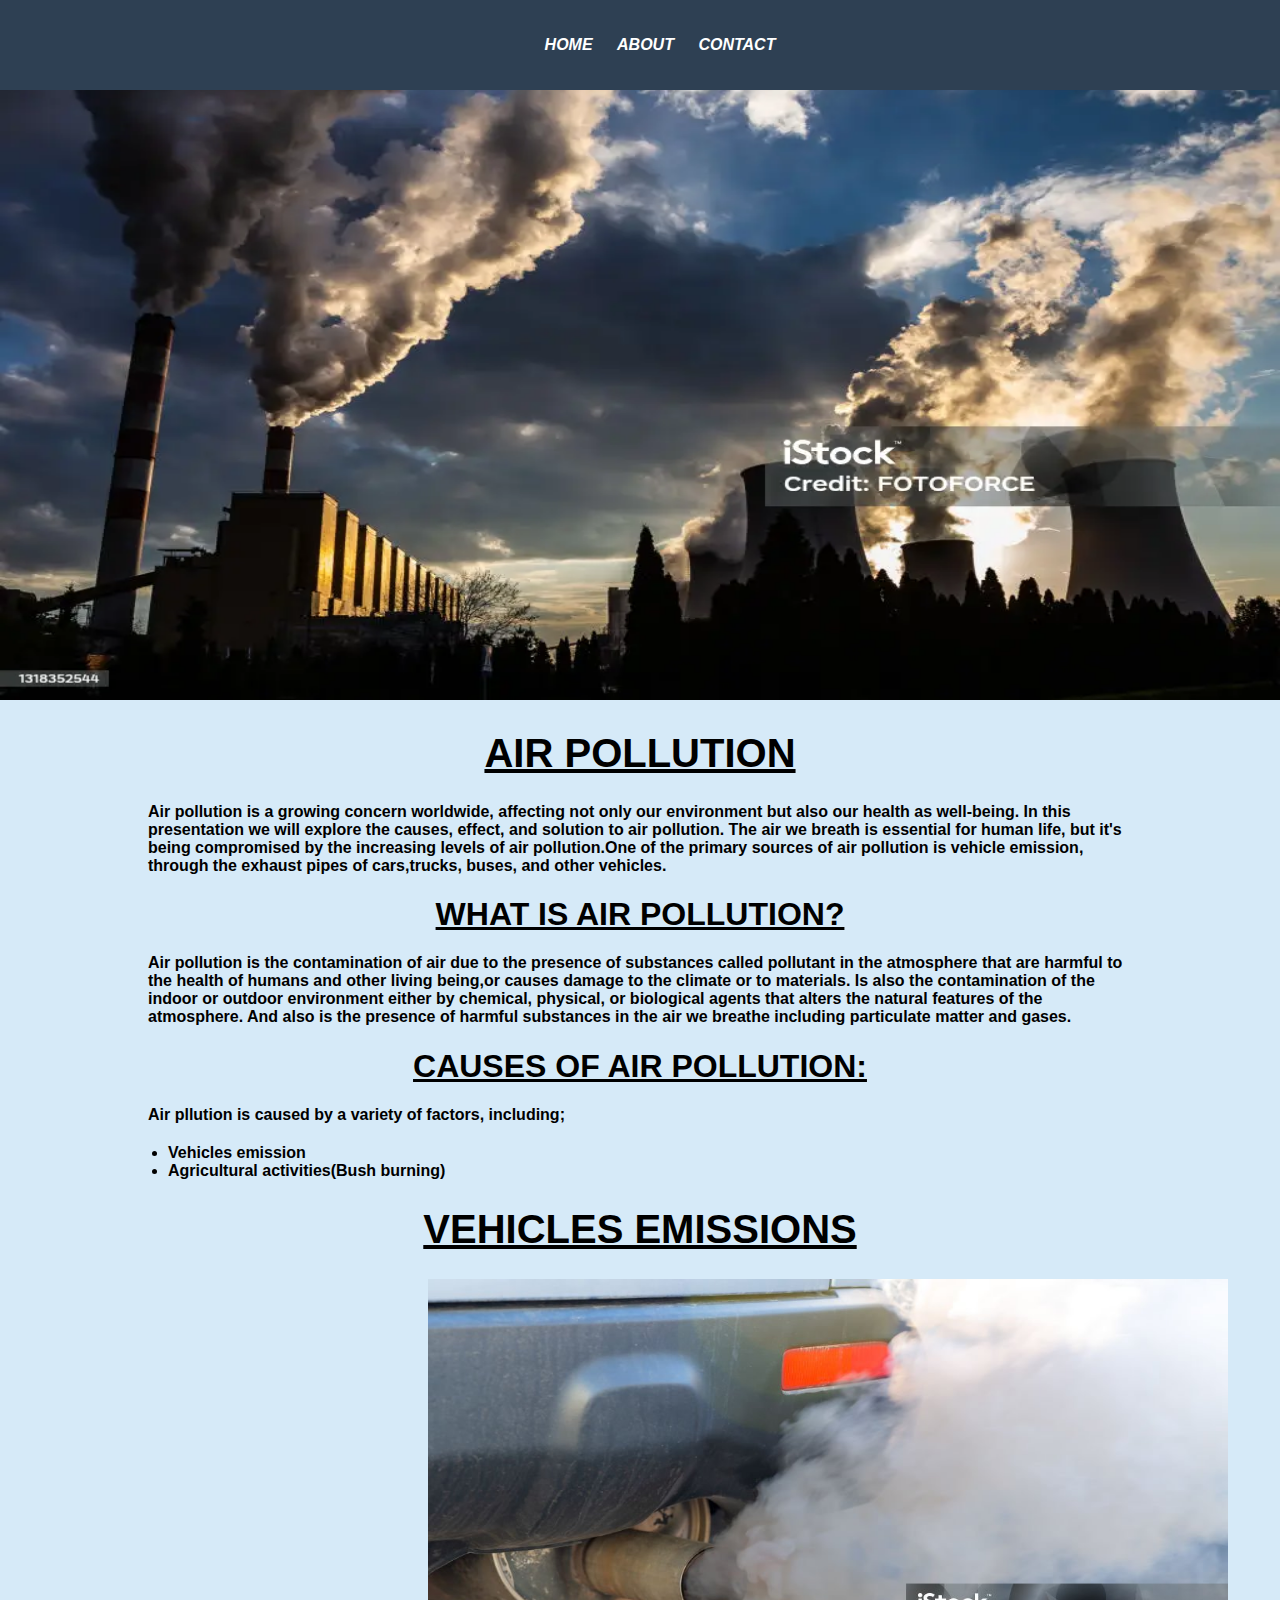
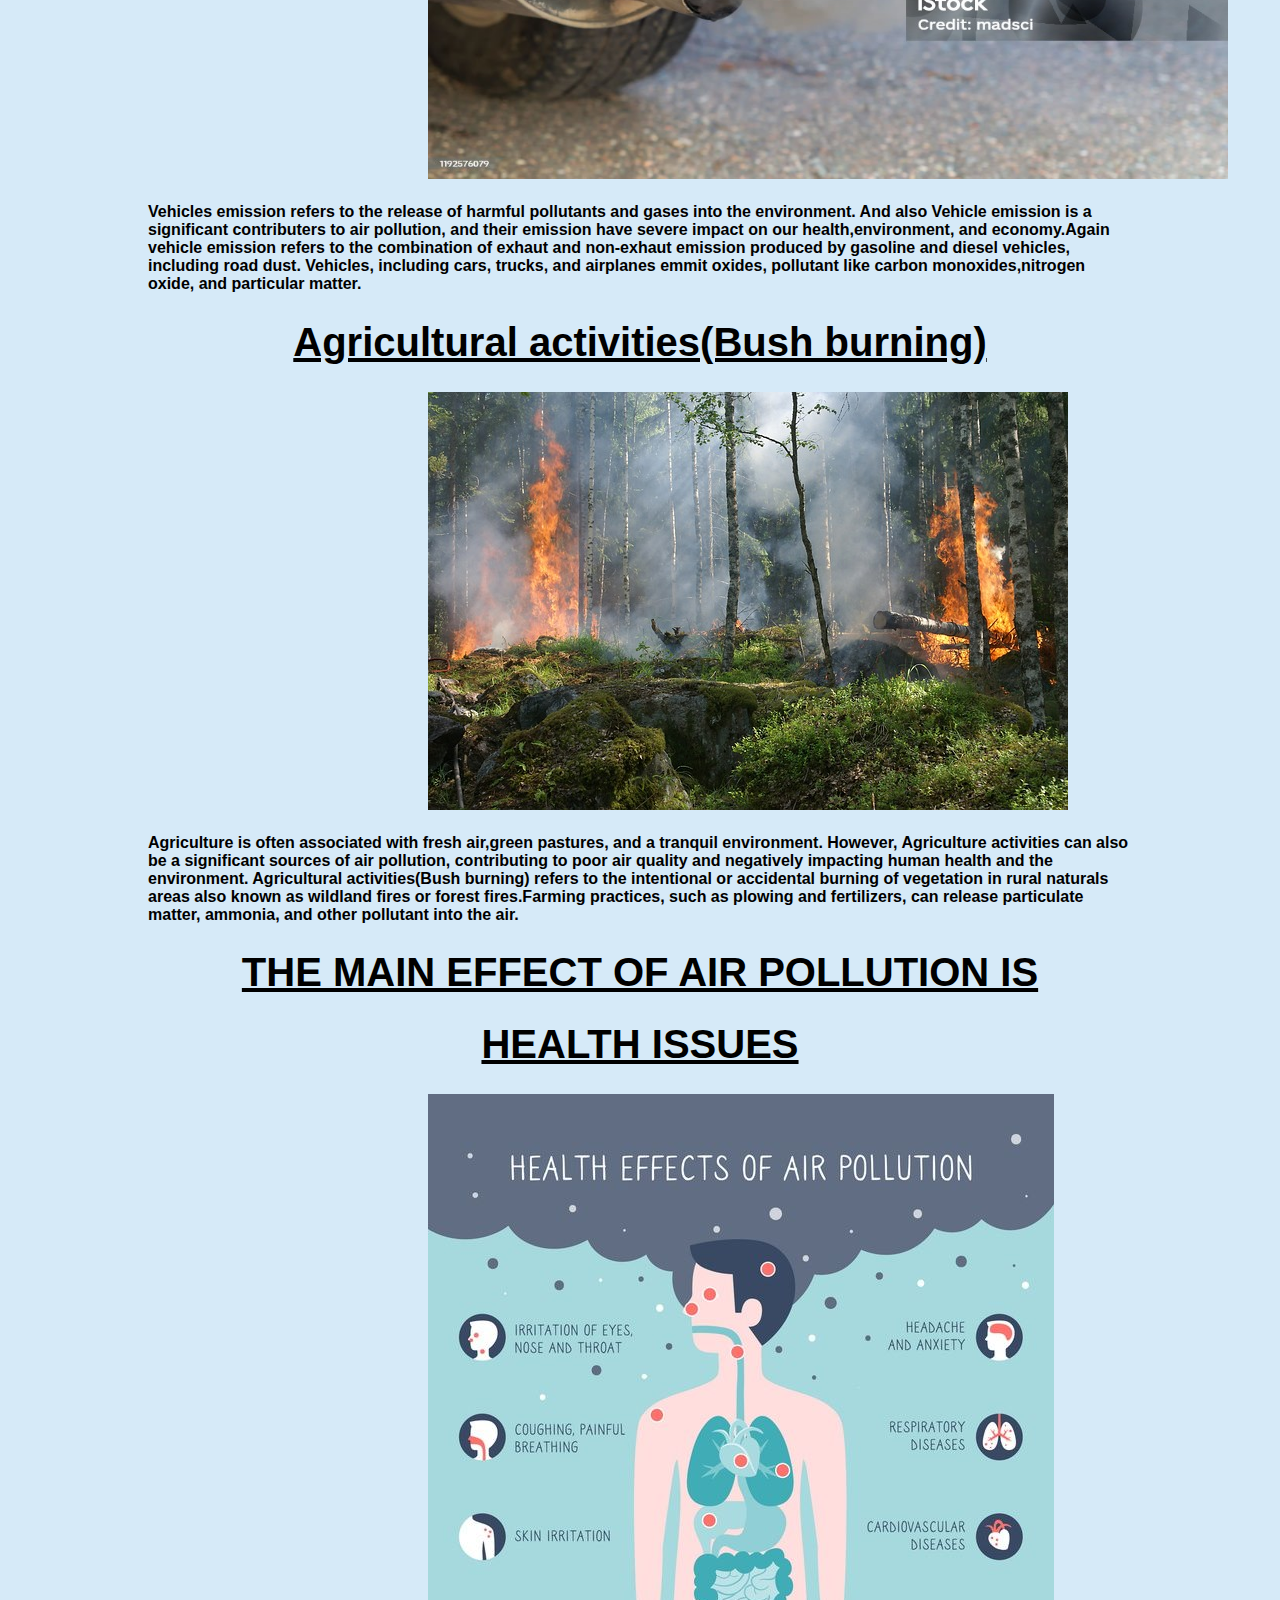
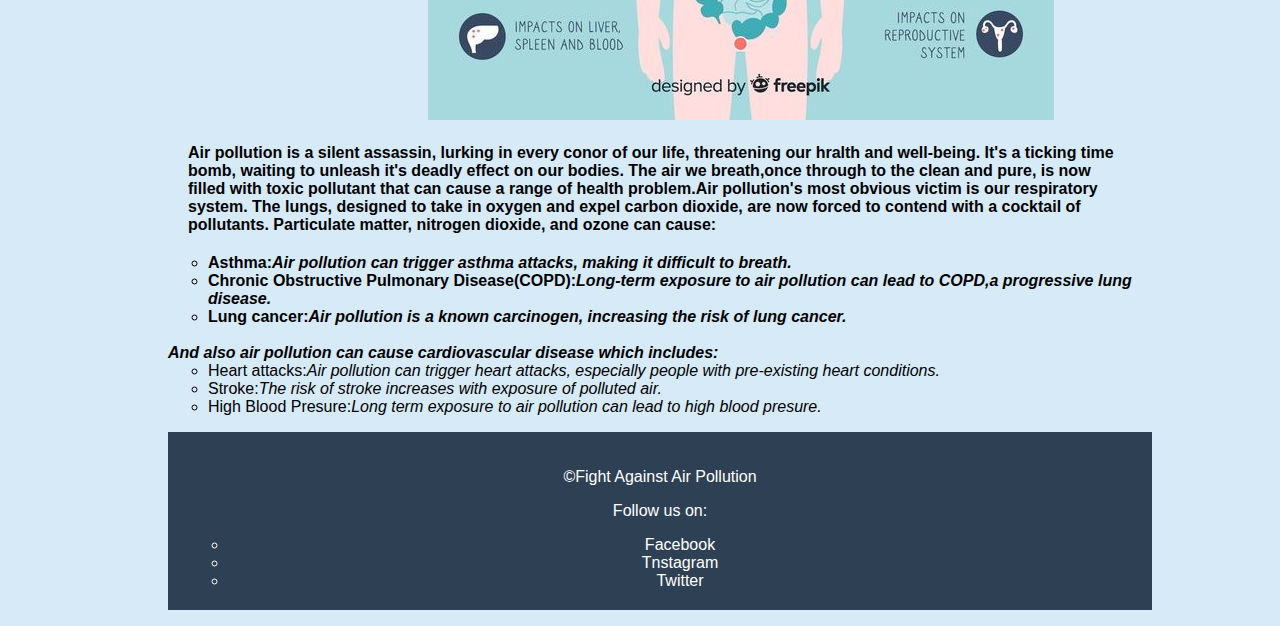
<file: index.html>
<!Doctype html>
<html lang="en">
    <head>
        <title>air pollution</title>
        <link rel="stylesheet" href="css/stylesheet1.css">
    </head>
<body style="background-color: #D6EAF8;">
    <header class="bennet">
        <nav>
            <ul class="lord">
                <div><b><i>
                <li class="li"><a href="c:\Users\user\Desktop\PROJECT\Index.html" class="a">HOME</a></li>
                <li class="li"><a href="c:\Users\user\Desktop\PROJECT\About.html" class="a">ABOUT</a></li>
                <li class="li"><a href="c:\Users\user\Desktop\PROJECT\Contact.html" class="a">CONTACT</a></li>
                 </i></b></div>
            </ul>
        </nav>
    </header>
    </div>
    <div class="hea">
        <img src="images/istockphoto-1318352544-1024x1024.webp" style="width:100%; height: 700px;">
    </div>
    <div class="ap">
        <h1><u><b><Center>AIR POLLUTION</Center></b></u></h1>
    </div>
    <div class="margin">
    <p class="ai"><b>Air pollution is a growing concern worldwide, affecting not only our environment but also our health as well-being.
        In this presentation we will explore the causes, effect, and solution to air pollution. The air we breath is essential for human life, 
     but it's being compromised by the increasing levels of air pollution.One of the primary sources of air pollution is vehicle emission, 
    through the exhaust pipes of cars,trucks, buses, and other vehicles.</b>
    <P>
       <h1><B><U><center>WHAT IS AIR POLLUTION?</center></U></B></h1>
    <p  class="ai"><b>Air pollution is the contamination of air due to the presence of substances called pollutant
         in the atmosphere that are harmful to the health of humans and other living being,or causes damage
          to the climate or to materials. Is also the contamination of the indoor or outdoor environment either
           by chemical, physical, or biological agents that alters the natural features of the atmosphere. And also is the presence of harmful substances 
           in the air we breathe including particulate matter and gases.
        </b></p>
        <h1><b><u><center>CAUSES OF AIR POLLUTION:</center></u></b></h1>
        <p class="ai"><b>Air pllution is caused by a variety of factors, including;</b></p>
    <ul>
         <li><B>Vehicles emission</B></li>
         <li><B>Agricultural activities(Bush burning)</li></B>
    </ul>
    <div class="law">
        <h1><b><u><center>VEHICLES EMISSIONS</center></u></b></h1>
    </div>
    <div class="ha1">
        <img src="images/istockphoto-1192576079-1024x1024.jpg" height="500px" width="800px">
    </div>
    <p class="ai"><b> Vehicles emission refers to the release of harmful pollutants and gases into the environment. And also 
        Vehicle emission is a significant contributers to air pollution, and their emission have severe impact on our
         health,environment, and economy.Again vehicle emission refers to the combination of exhaut and non-exhaut emission
        produced by gasoline and diesel vehicles, including road dust. Vehicles, including cars, trucks, and airplanes emmit oxides, pollutant like carbon
    monoxides,nitrogen oxide, and particular matter.</b></p>
        <div class="law">
            <h1><b><u><center>Agricultural activities(Bush burning)</center></u></b></h1>
            </div>
    <div class="ha2">
        <img src="images/forest-fire-432870_640.jpg">
        </div>
    <p class="ai"><b>
       Agriculture is often associated with fresh air,green pastures, and a tranquil environment. However, Agriculture activities can 
       also be a significant sources of air pollution, contributing to poor air quality and negatively impacting human health and the environment.
       Agricultural activities(Bush burning) refers to the intentional or 
       accidental burning of vegetation in rural naturals areas also known as wildland fires or forest fires.Farming practices, such as plowing and 
       fertilizers, can release particulate matter, ammonia, and other pollutant into the air.
    </b></p>
    <div class="law">
        <h1><b><u><center>THE MAIN EFFECT OF AIR POLLUTION IS</center></u></b></h1>
    </div>
    <div class="law">
        <h1><u><center>HEALTH ISSUES</center></u></h1>
    </div>
    <div class="ha3">
        <img src="images/health.jpg">
    </div>
    <ul>
        <p class="ai"><b>
    
            Air pollution is a silent assassin, lurking in every conor of our life, threatening our hralth and well-being. It's a ticking 
        time bomb, waiting to unleash it's deadly effect on our bodies. The air we breath,once through to the clean and pure, is now filled with toxic
         pollutant that can cause a range of health problem.Air pollution's most obvious victim is our respiratory system. The lungs, designed to 
        take in oxygen and expel carbon dioxide, are now forced to contend with a cocktail of pollutants. Particulate matter,
         nitrogen dioxide, and ozone can cause:
            <ul>
                <li><b>Asthma:<i>Air pollution can trigger asthma attacks, making it difficult to breath.</i></b></li>
                <li><b>Chronic Obstructive Pulmonary Disease(COPD):<i>Long-term exposure to air pollution can lead to COPD,a progressive lung disease.</i></b></li>
                <LI><b>Lung cancer:<i>Air pollution is a known carcinogen, increasing the risk of lung cancer.</i></b></LI>
            </ul>
            <br>
            <b><i>And also air pollution can cause cardiovascular disease which includes:</i></b>
            </b>
            <ul>
                <li>Heart attacks:<i>Air pollution can trigger heart attacks, especially people with pre-existing heart conditions.</i></li>
                <li>Stroke:<i>The risk of stroke increases with exposure of polluted air.</i></li>
                <li>High Blood Presure:<i>Long term exposure to air pollution can lead to high blood presure.</i></li>
            </ul>
        </b></p>
        <footer>
            <div class="footer-content">
                <p> &copy;Fight Against Air Pollution</p>
                <p>Follow us on:</p>
                <ul class="list">
                    <li><a href="https://www.facebook.com">Facebook</a></li>
                    <li><a href="">Tnstagram</a></li>
                    <li><a href="">Twitter</a></li>
                </ul>
            </div>
        </div>
        </footer>
    </body>
    </html>
</file>
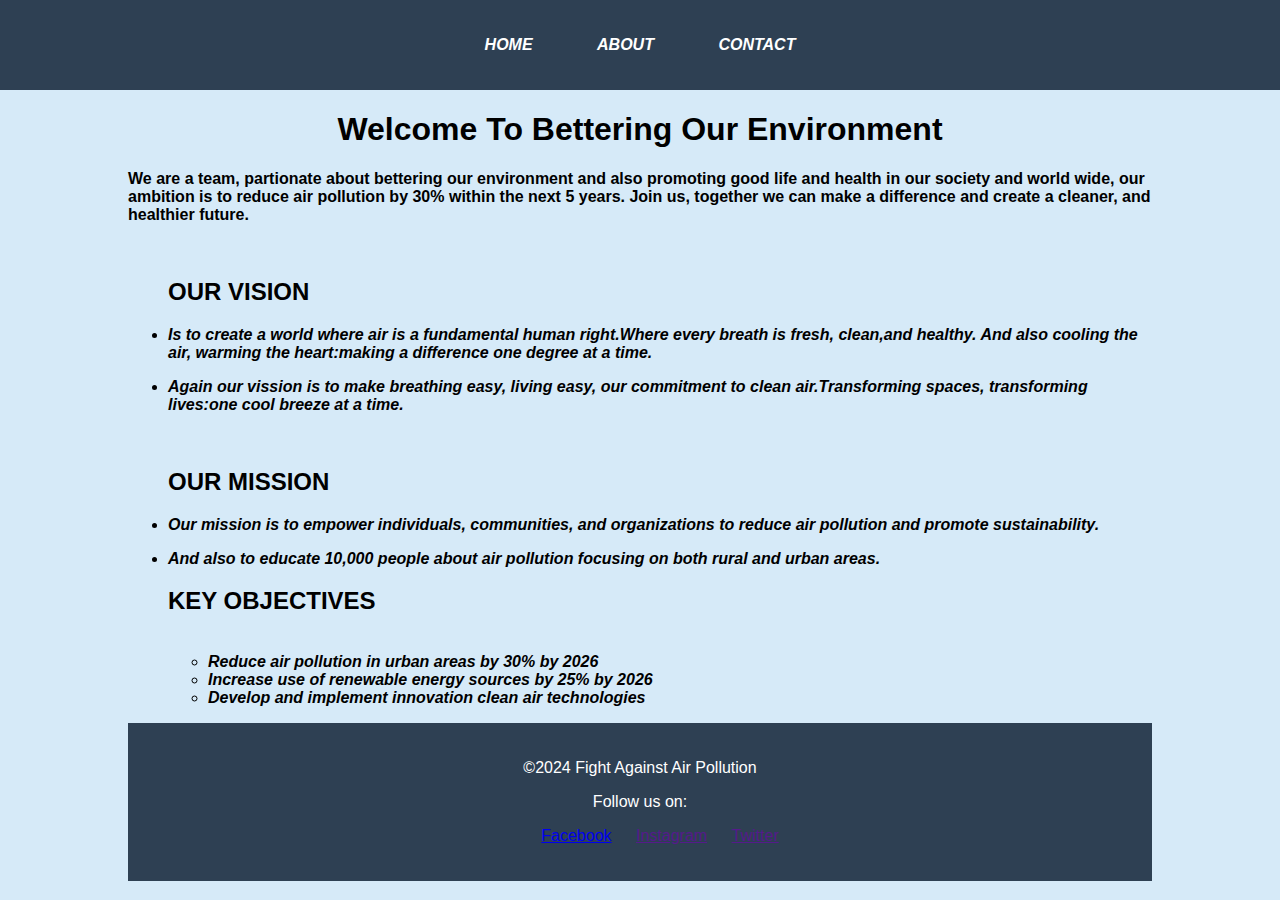
<file: About.html>
<!Doctype html>
<html lang="en">
    <head>
        <title>Navigation Bar</title>
        <link rel="stylesheet" href="css/contant.css">
    </head>
<body>
    <header class="header">
        <nav>
            <ul class="nav">
                <div><b><i>
                <li class="li"><a href="c:\Users\user\Desktop\PROJECT\Index.html" class="a">HOME</a></li>
                <li class="li"><a href="c:\Users\user\Desktop\PROJECT\About.html" class="a">ABOUT</a></li>
                <li class="li"><a href="c:\Users\user\Desktop\PROJECT\Contact.html" class="a">CONTACT</a></li>
                 </i></b></div>
            </ul>
        </nav>
    </header>
    <h1><center>Welcome To Bettering Our Environment</center></h1>
  <p class="p1">
    <div class="margin">
   <b> We are a team, partionate about bettering our environment and also promoting good life and health in our society and world wide,
    our ambition is to reduce air pollution by 30% within the next 5 years. Join us, together we can make a difference and create a 
cleaner, and healthier future.</b>
</p>
<BR>
   <ul>
    <B><h2>OUR VISION</h2></B>
   </ul>
   <ul>
   <b><I><li>Is to create a world where air is a fundamental human right.Where every breath is fresh, clean,and healthy.
    And also cooling the air, warming the heart:making a difference one degree at a time.
</li></I></b>
</ul>
<ul>
<b><i><li>Again our vission is to make breathing easy, living easy, our commitment to clean air.Transforming spaces, transforming lives:one cool 
    breeze at a time.
</li></i></b>
</ul>
<ul>
    <br>
    <b><h2>OUR MISSION</h2></b>
</ul>
<ul>
    <b><i><li>Our mission is to empower individuals, communities, and organizations to reduce air pollution and promote sustainability.</li></i></b>
</ul>
<ul>
    <b><i><li>And also to educate 10,000 people about air pollution focusing on both rural and urban areas.</li></i></b>
</ul>
   <ul>
    <b><h2>KEY OBJECTIVES</h2></b>
    <UL>
        <br>
        <li><b><i>Reduce air pollution in urban areas by 30% by 2026</i></b></li>
        <li><b><i>Increase use of renewable energy sources by 25% by 2026</i></b></li>
        <li><b><i>Develop and implement innovation clean air technologies</i></b></li>
    </UL>
   </ul>
<footer>
    <div class="footer-content">
        <p> &copy;2024 Fight Against Air Pollution</p>
        <p>Follow us on:</p>
        <ul class="list">
            <li><a href="https://www.facebook.com">Facebook</a></li>
            <li><a href="">Instagram</a></li>
            <li><a href="">Twitter</a></li>
        </ul>
    </div>
</div>
</footer>
</body>
</html>
</file>
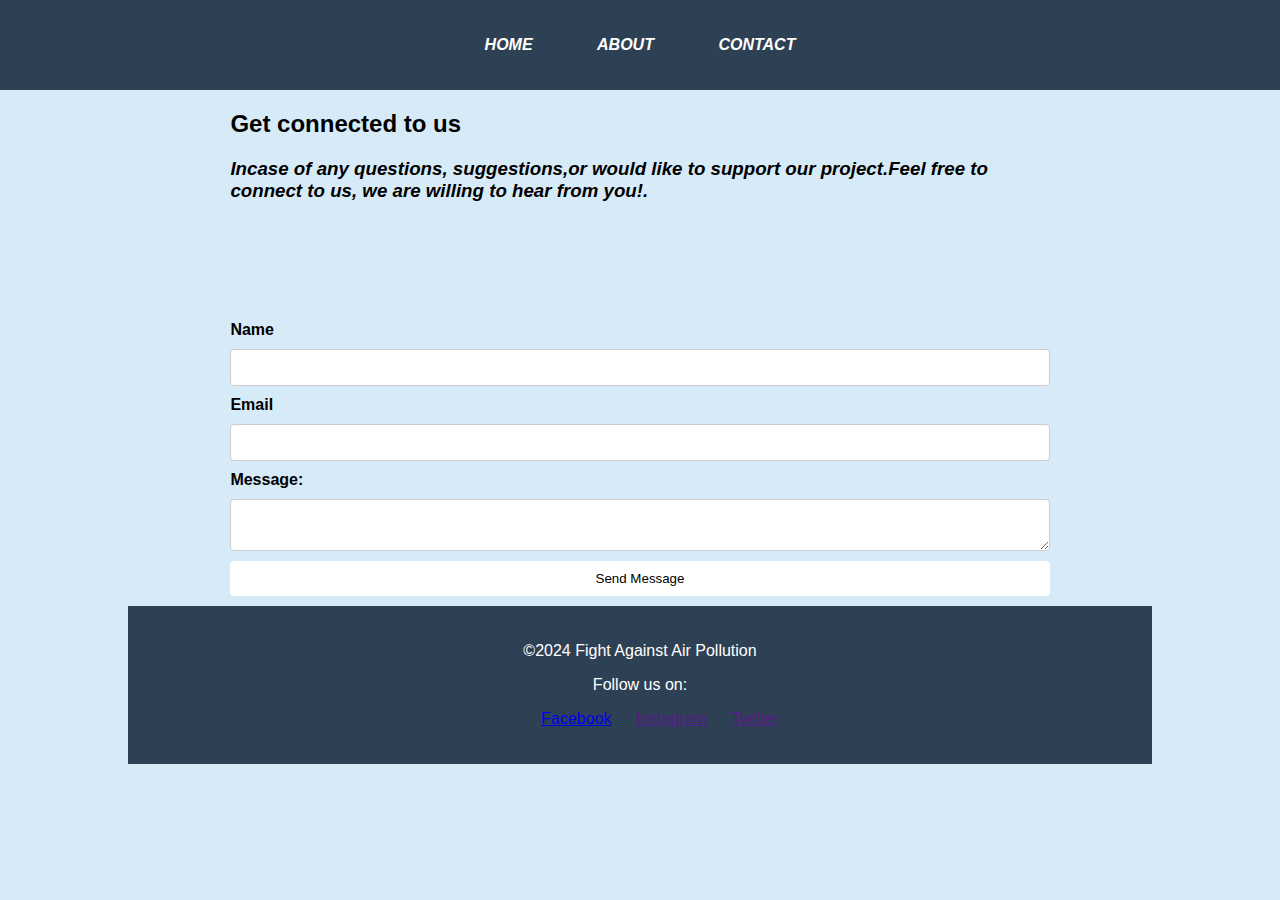
<file: Contact.html>
<!Doctype html>
<html lang="en">
    <head>
        <title>Navigation Bar</title>
        <link rel="stylesheet" href="css/contant.css">
    </head>
<body>
    <header class="header">
        <nav>
            <ul class="nav">
                <div><b><i>
                <li class="li"><a href="c:\Users\user\Desktop\PROJECT\Index.html" class="a">HOME</a></li>
                <li class="li"><a href="c:\Users\user\Desktop\PROJECT\About.html" class="a">ABOUT</a></li>
                <li class="li"><a href="c:\Users\user\Desktop\PROJECT\Contact.html" class="a">CONTACT</a></li>
                 </i></b></div>
            </ul>
        </nav>
    </header>
        <div class="margin">
            <div class="margin">
        <h2>Get connected to us</h2>
        <p><H3><I>Incase of any questions, suggestions,or would like to support our project.Feel free to connect to us, we are willing 
            to hear from you!.</H3></I>
    <form>
    <label for="name">Name</label>
    <input type="text" id="name" name="name">
    <label for="email">Email</label>
    <input type="text" id="email" name="email">
    <label for="message">Message:</label>
    <textarea id="message" name="message"></textarea>
    <button>Send Message</button>
</div>
    </form>
    <footer>
        <div class="footer-content">
            <p> &copy;2024 Fight Against Air Pollution</p>
            <p>Follow us on:</p>
            <ul class="list">
                <li><a href="https://www.facebook.com">Facebook</a></li>
                <li><a href="">Instagram</a></li>
                <li><a href="">Twitter</a></li>
            </ul>
        </div>
    </div>
    </footer>
</body>
</html>
</file>
<file: css/stylesheet1.css>
body{
    background-color:#d6eaf8;
    font-family: Arial,sans-serif;
    margin: 0;
    padding: 0;
} 
.bennet {
    text-align: center;
    background-color:#2E4053;
    padding: 20px;
    position: fixed;
    width:100%;
    margin: 0;
    top:0;
}
.lord {
    list-style-type: none;
    padding: 0;
}
a{
    text-decoration: none;
    color: white;
}
.li{
    display: inline;
    margin: 0 10px;
}
.ap{
    font-size: 20px;
    margin: 10px;
}
.hea{
  /* padding:0px 300px; 
  object-fit: cover;*/
  width: 100%;
}
.ans{
    font-size: 50px;
    font-family: Arial, Helvetica, sans-serif;
}
.law{
     font-size: 20px;
     margin: 10px;
}
.ha1{
    /* padding:0px 300px; 
    object-fit: cover;*/
    margin: 20px 120px 20px 300px;
    align-items: center;

  }
  .ha2{
    /* padding:0px 300px; 
    object-fit: cover;*/
    margin: 20px 120px 20px 300px;
    align-items: center;

  }
  .ha3{
    /* padding:0px 300px; 
    object-fit: cover;*/
    margin: 20px 120px 20px 300px;
    align-items: center;

  }
  .ha1{
    /* padding:0px 300px; 
    object-fit: cover;*/
    margin: 20px 120px 20px 300px;
    align-items: center;

  }
  .ha1{
    /* padding:0px 300px; 
    object-fit: cover;*/
    margin: 20px 120px 20px 300px;
    align-items: center;

  }

 .ai{
    margin: 20px;
  }
  footer{
    background-color: #2e4053;;
    color: #fff;
    padding: 20px;
    margin-top: 10px;
    text-align: center;
    bottom: 0;
}
button:hover{
    background-color:#1c2833; ;
}
.margin{
    margin:0 10%
}
</file>
<file: css/contant.css>
body{
    background-color:#D6EAF8;
    font-family: Arial, sans-serif;
    margin: 0;
    padding: 0;
}
.header{
    /*position: fixed;
    width:100%*/
    position: sticky;
    top: 0;
    text-align: center;
    background-color: #2e4053;
    padding: 20px;
    margin: 0%;
}
.nav{
    list-style-type: none;
    padding: 0%;
}
.a{
    text-decoration: none;
    color: white;
}
.li{
    display: inline;
    margin: 0 10px 0 10px;
}
form{
    padding: 100px 0 0 0;
    display: flex;
    flex-direction: column;
    gap:10px
}
form label{
    font-weight: bold;
}
form input, form textarea{
    padding: 10px;
    border: 1px solid #ccc;
    border-radius: 4px;
}
form button{
    padding: 10px;
    background-color: #ffffff;
    border: none;
    border-radius: 4px;
    cursor: pointer;
}
font button:hover{
    background: #1c2833;
}
nav ul li a{
    color: #fff;
    padding: 10px 20px;
    border-radius: 5px;
}
nav ul li a:hover{
    background-color: #333;
    color: #000;
}
.footer-content{
    max-width: 800px;
    margin: auto;
}
.footer content ul{
    list-style: none;
    padding: 0;
}
.footer-content ul li{
    display: inline;
    margin: 0 10px;
}
.list{
    color: #ccc;
    text-decoration: none;
}
footer{
    background-color: #2e4053;;
    color: #fff;
    padding: 20px;
    margin-top: 10px;
    text-align: center;
    bottom: 0;
}
button:hover{
    background-color:#1c2833; ;
}
.margin{
    margin:0 10%
}
</file>
